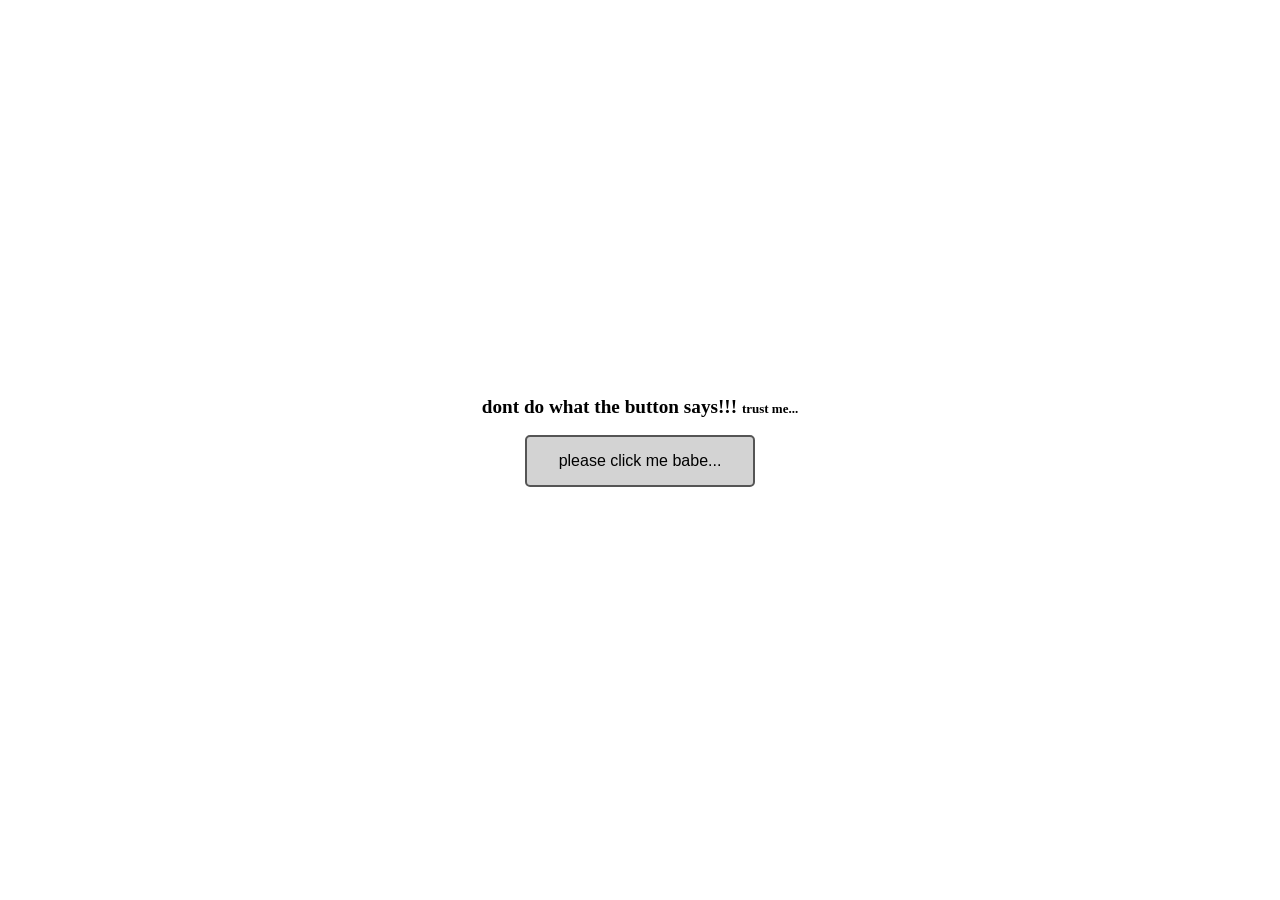
<file: index.html>
<!DOCTYPE html>
<html>
    <head>
        <meta charset="UTF-8">
        <meta name="viewport" content="width=device-width, initial-scale=1.0">
        <meta name="keywords" content="HTML, CSS">
        <meta name="description" content="Button Site">
        <title>Button Site</title>
        <link rel="stylesheet" type="text/css" href="style.css">
    </head>

    <body id="body">
        <h1 class="h1">dont do what the button says!!! <span class="span">trust me...</span> </h1>
        <button onclick="changeColor();" class="button button1">please click me babe...</button>
        <script src="script.js" type="text/javascript"></script>
    </body>
</html>
</file>
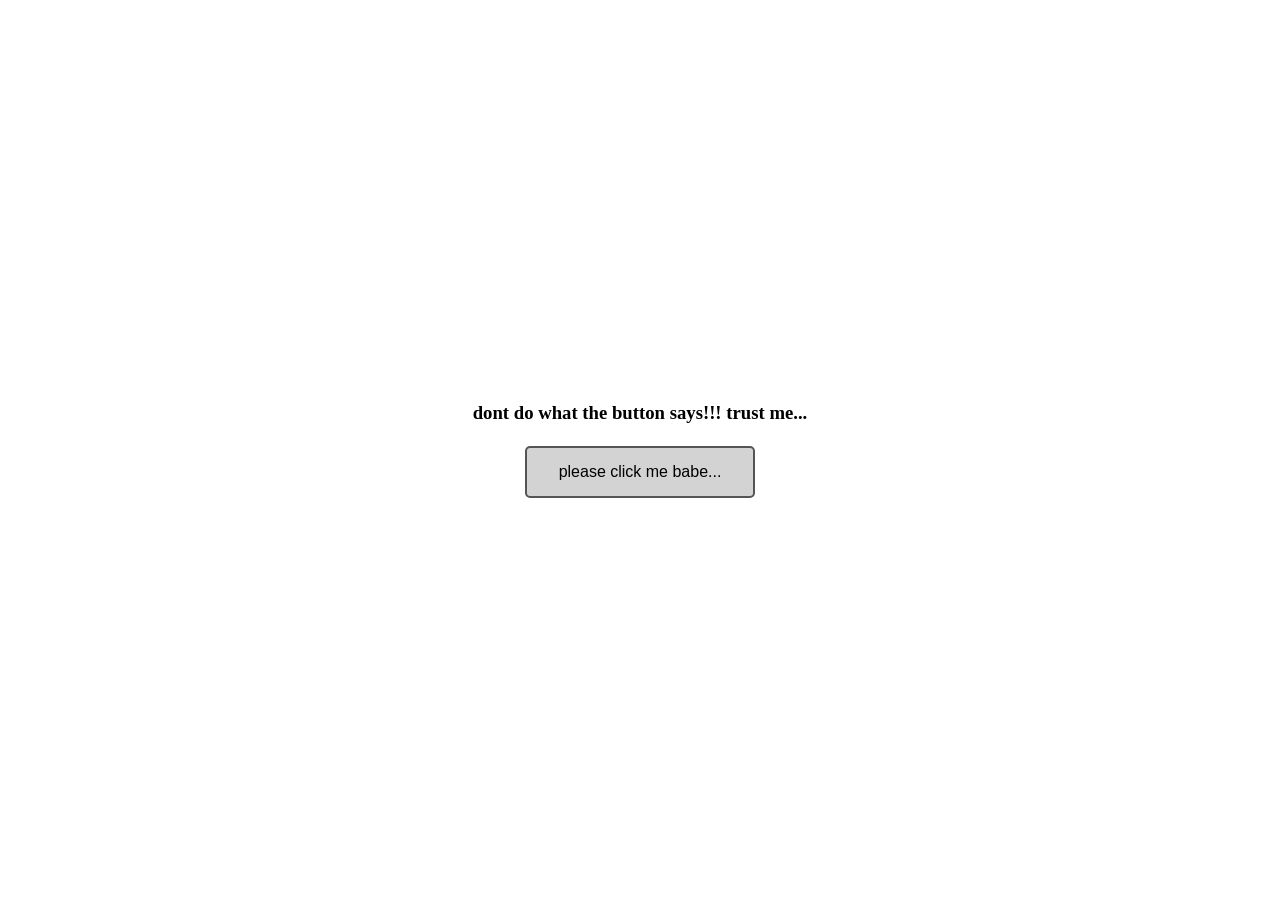
<file: websitetestcolour.html>
<!DOCTYPE html>
<html>
    <head>
        <style>
            .button {
                background-color: gainsboro;
                border: none;
                color: azure;
                padding: 15px 32px;
                text-align: center;
                text-decoration: none;
                display: inline-block;
                font-size: 16px;
                margin: 4px 2px;
                cursor: pointer;
                transition-duration: 0.5s;
            }

            .button1 {
                background-color: lightgray;
                color: black;
                border: 2px solid #555555;
                border-radius: 5px;
            }

            .button1:hover {
                background-color: #555555;
                color: white;
            }    
        </style>
        <script>
            var colors = ["red", "orange", "yellow", "green", "lightblue", "darkblue", "pink", "purple", "white"];
            var colorIndex = 0;
        
            function changeColor() {
                var col = document.getElementById("body");
                if (colorIndex >= colors.length) {
                    colorIndex = 0;
                }
                col.style.backgroundColor = colors[colorIndex];
                colorIndex++;
            }
        </script>
        
    </head>
    <body id="body" style="text-align:center; padding-top: 375px;">
        <h3>dont do what the button says!!! trust me...</h3>
        <button onclick="changeColor();" class="button button1">please click me babe...</button>
    </body>
</html>
</file>
<file: style.css>
body {
    text-align:center; 
    padding-top: 375px;
}

.h1 {
    text-align:center; 
    max-width: auto;
    font-size: larger;
}

.span {
    font-size: small;
}

.button {
    text-align: center;
    padding-top: 375px;
    background-color: gainsboro;
    border: none;
    color: azure;
    padding: 15px 32px;
    text-decoration: none;
    display: inline-block;
    font-size: 16px;
    margin: 4px 2px;
    cursor: pointer;
    transition-duration: 0.5s;
}

.button1 {
    background-color: lightgray;
    color: black;
    border: 2px solid #555555;
    border-radius: 5px;
}

.button1:hover {
    background-color: #555555;
    color: white;
}
</file>
